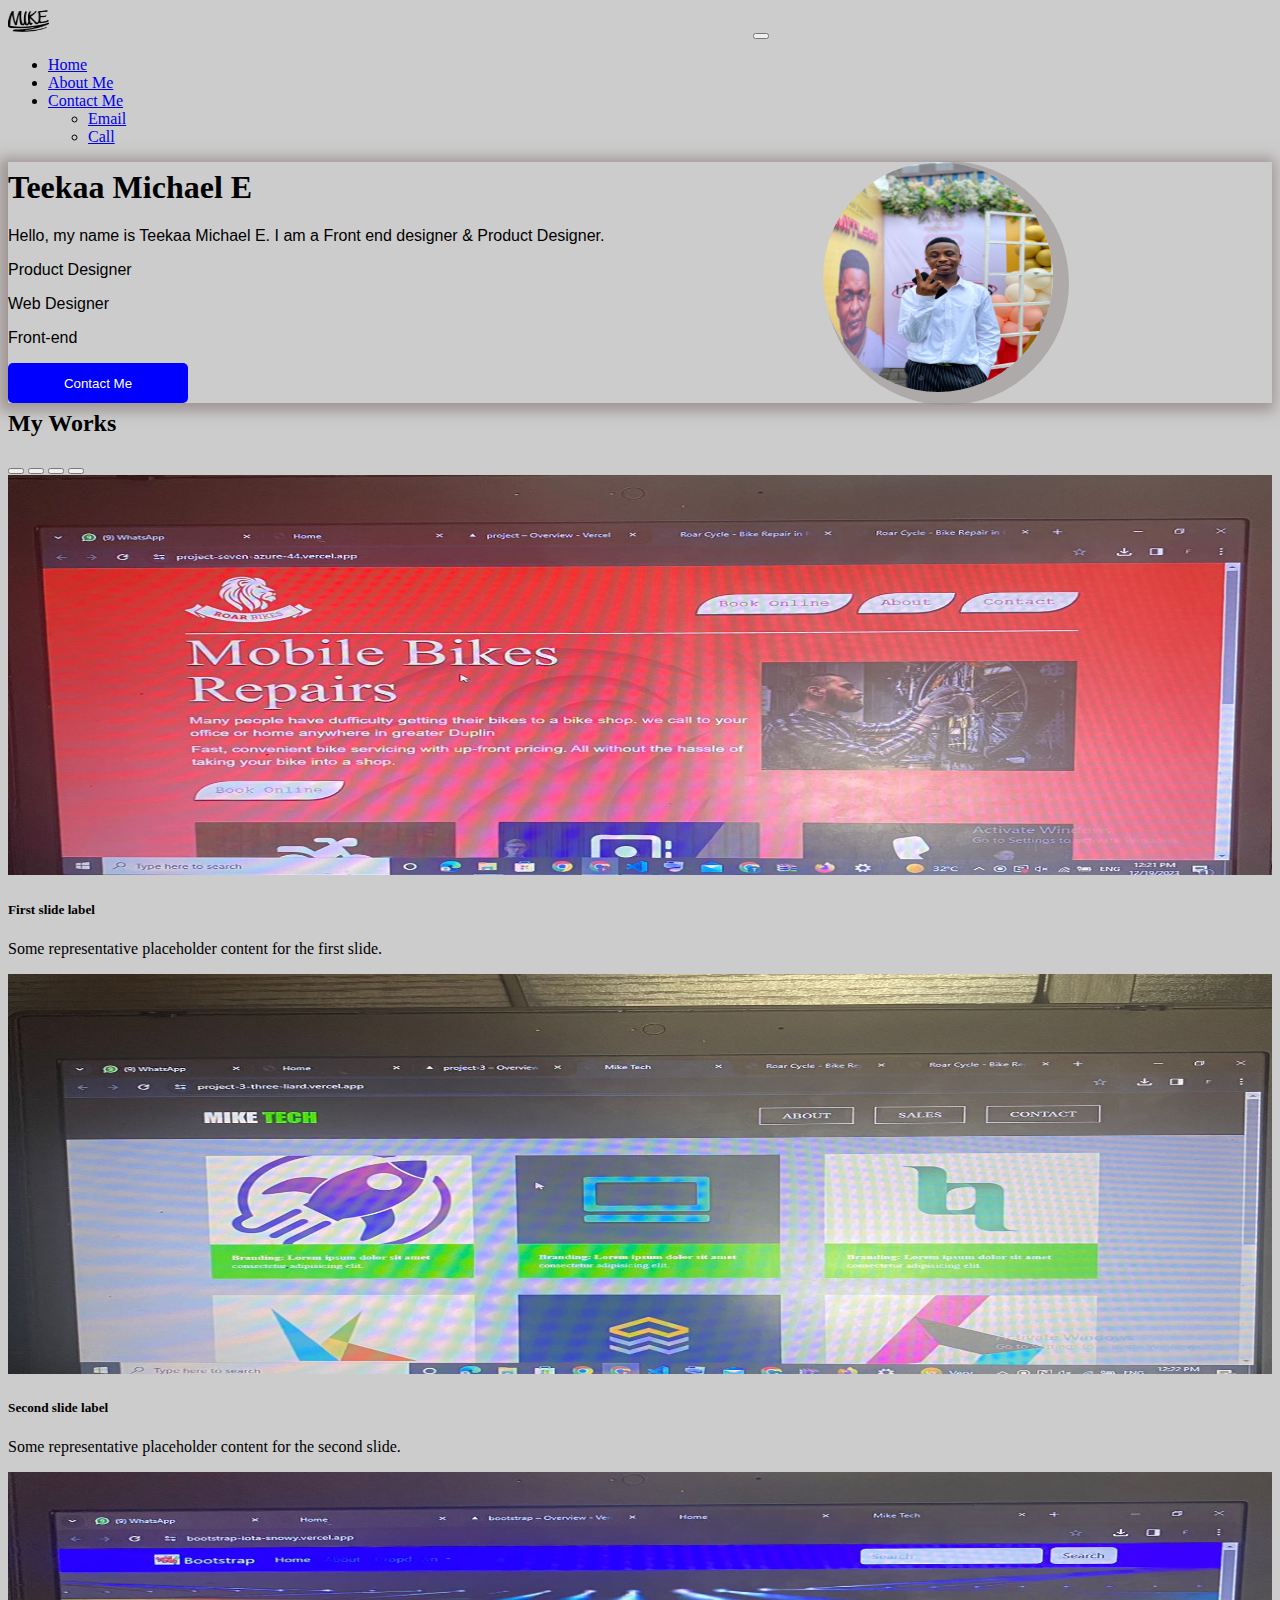
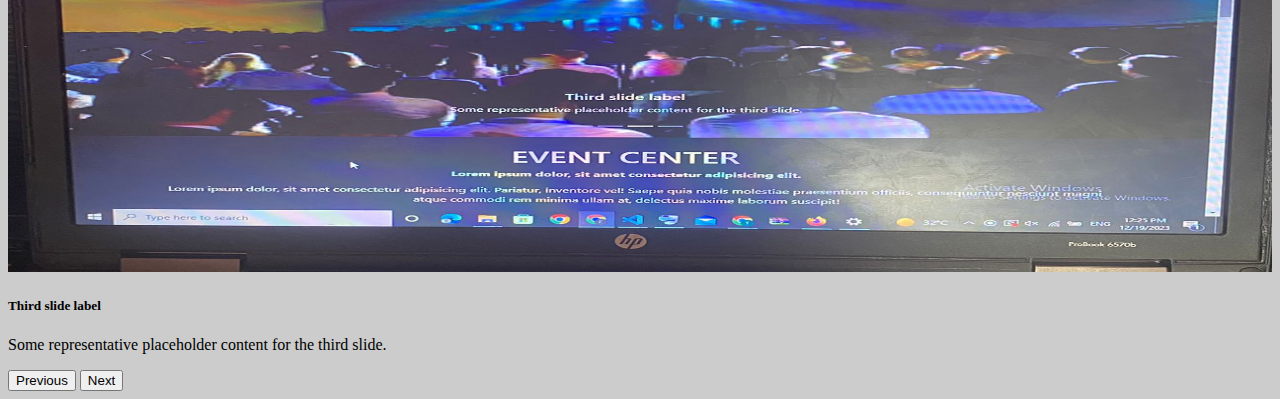
<file: index.html>
<!DOCTYPE html>
<html lang="en">

<head>
    <meta charset="UTF-8">
    <meta name="viewport" content="width=device-width, initial-scale=1.0">
    <!-- bootstrap css-->
    <link href="https://cdn.jsdelivr.net/npm/bootstrap@5.3.2/dist/css/bootstrap.min.css" rel="stylesheet"
        integrity="sha384-T3c6CoIi6uLrA9TneNEoa7RxnatzjcDSCmG1MXxSR1GAsXEV/Dwwykc2MPK8M2HN" crossorigin="anonymous">
    <!-- stylesheet -->
    <link rel="stylesheet" href="/style.css">
    <title>Home</title>
</head>

<body>
    <!-- nav  -->
    <nav class="navbar navbar-expand-lg  bg-body-secondary">
        <div class="container">
            <a class="navbar-brand navlogo" href="index.html"><img src="./images/download__2_-removebg-preview.png"
                    id="logoimg" alt=""></a>
            <button class="navbar-toggler" type="button" data-bs-toggle="collapse"
                data-bs-target="#navbarSupportedContent" aria-controls="navbarSupportedContent" aria-expanded="false"
                aria-label="Toggle navigation">
                <span class="navbar-toggler-icon"></span>
            </button>
            <div class="collapse navbar-collapse" id="navbarSupportedContent">
                <ul class="navbar-nav me-auto mb-2 mb-lg-0">
                    <li class="nav-item">
                        <a class="nav-link active" aria-current="page" href="index.html">Home</a>
                    </li>
                    <li class="nav-item">
                        <a class="nav-link" href="aboutme.html">About Me</a>
                    </li>

                    <li class="nav-item dropdown">
                        <a class="nav-link dropdown-toggle" href="#" role="button" data-bs-toggle="dropdown"
                            aria-expanded="false">
                            Contact Me
                        </a>
                        <ul class="dropdown-menu">
                            <li><a class="dropdown-item" href="#">Email</a></li>
                            <li><a class="dropdown-item" href="#">Call</a></li>

                        </ul>
                    </li>

                </ul>

            </div>
        </div>
    </nav>


    <!-- first container -->
    <div class="container  contain-div bg-body-secondary py-5 my-2 shadow">
        <div class="herobox1">

            <h1>Teekaa Michael E</h1>
            <p>Hello, my name is Teekaa Michael E. I am a Front end designer & Product Designer.</p>
            <p>Product Designer</p>
            <p>Web Designer</p>
            <p>Front-end</p>

            <a href="#"><button class="seemyworksbtn">Contact Me</button></a>


        </div>
        <div class="herobox2">
            <div class="imgcircle"></div>
            <img src="./images/logoimage.jpg" class="mainimg" alt="">
        </div>


    </div>


    </div>

    <!-- carousel -->
    <div class="container pb-5">
        <h2 class="text-center">My Works </h2>
        <div id="carouselExampleCaptions" class="carousel slide" data-bs-ride="carousel">
            <div class="carousel-indicators">
                <button type="button" data-bs-target="#carouselExampleCaptions" data-bs-slide-to="0" class="active"
                    aria-current="true" aria-label="Slide 1"></button>
                <button type="button" data-bs-target="#carouselExampleCaptions" data-bs-slide-to="1"
                    aria-label="Slide 2"></button>
                <button type="button" data-bs-target="#carouselExampleCaptions" data-bs-slide-to="2"
                    aria-label="Slide 3"></button>
                <button type="button" data-bs-target="#carouselExampleCaptions" data-bs-slide-to="3"
                    aria-label="Slide 4"></button>
            </div>
            <div class="carousel-inner">
                <div class="carousel-item active">
                    <img src="./images/images1.jpg" class="d-block" style="height: 400px; width: 100%;" alt="...">
                    <div class="carousel-caption d-none d-md-block">
                        <h5>First slide label</h5>
                        <p>Some representative placeholder content for the first slide.</p>
                    </div>
                </div>
                <div class="carousel-item">
                    <img src="./images/images2.jpg" class="d-block" style="height: 400px; width: 100%;" alt="...">
                    <div class="carousel-caption d-none d-md-block">
                        <h5>Second slide label</h5>
                        <p>Some representative placeholder content for the second slide.</p>
                    </div>
                </div>
                <div class="carousel-item">
                    <img src="./images/images3.jpg" class="d-block" style="height: 400px; width: 100%;" alt="...">
                    <div class="carousel-caption d-none d-md-block">
                        <h5>Third slide label</h5>
                        <p>Some representative placeholder content for the third slide.</p>
                    </div>
                </div>

            </div>
            <button class="carousel-control-prev" type="button" data-bs-target="#carouselExampleCaptions"
                data-bs-slide="prev">
                <span class="carousel-control-prev-icon" aria-hidden="true"></span>
                <span class="visually-hidden">Previous</span>
            </button>
            <button class="carousel-control-next" type="button" data-bs-target="#carouselExampleCaptions"
                data-bs-slide="next">
                <span class="carousel-control-next-icon" aria-hidden="true"></span>
                <span class="visually-hidden">Next</span>
            </button>
        </div>

    </div>





    <script src="https://cdn.jsdelivr.net/npm/bootstrap@5.3.2/dist/js/bootstrap.bundle.min.js"
        integrity="sha384-C6RzsynM9kWDrMNeT87bh95OGNyZPhcTNXj1NW7RuBCsyN/o0jlpcV8Qyq46cDfL"
        crossorigin="anonymous"></script>
</body>

</html>
</file>
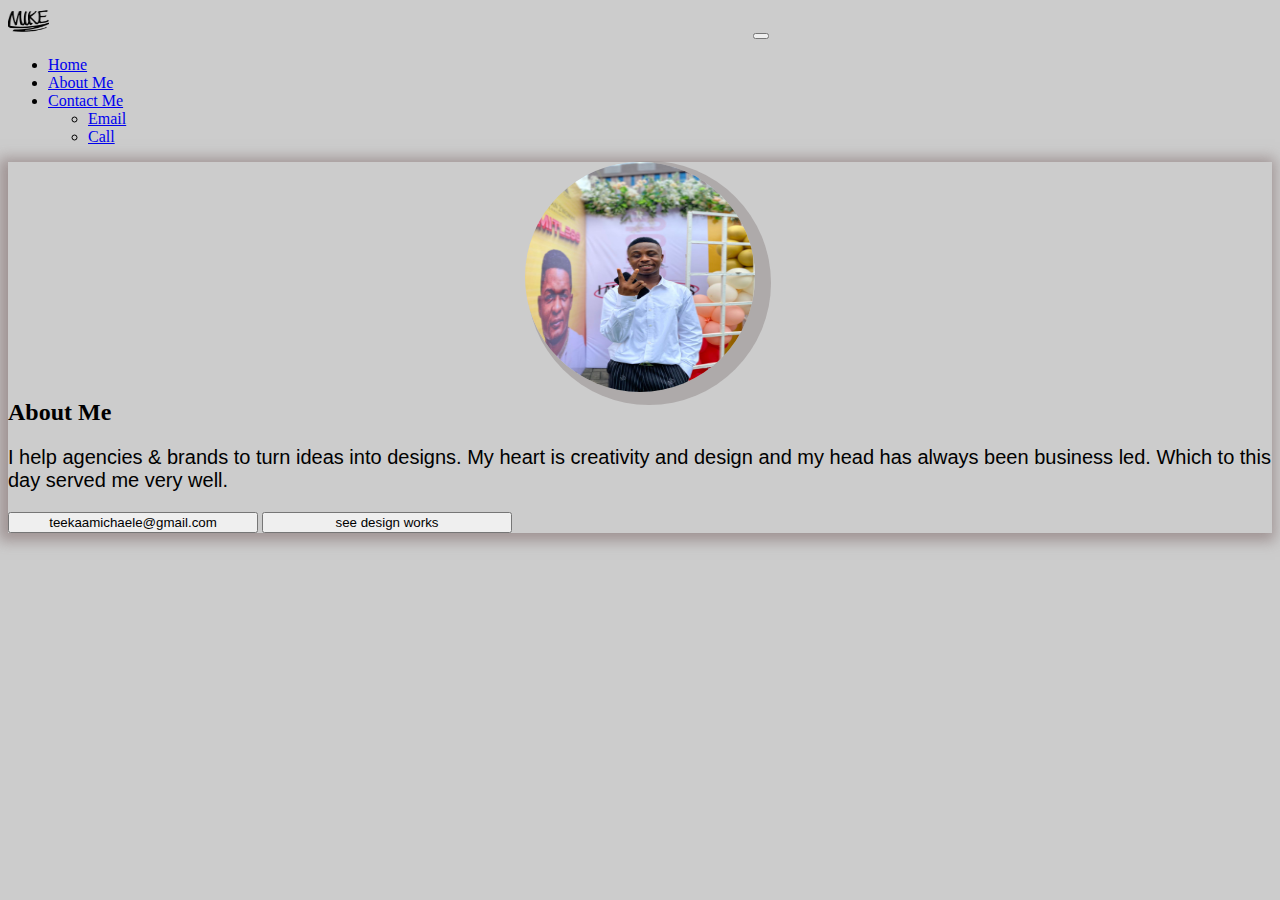
<file: aboutme.html>
<!DOCTYPE html>
<html lang="en">

<head>
    <meta charset="UTF-8">
    <meta name="viewport" content="width=device-width, initial-scale=1.0">
    <!-- bootstrap css-->
    <link href="https://cdn.jsdelivr.net/npm/bootstrap@5.3.2/dist/css/bootstrap.min.css" rel="stylesheet"
        integrity="sha384-T3c6CoIi6uLrA9TneNEoa7RxnatzjcDSCmG1MXxSR1GAsXEV/Dwwykc2MPK8M2HN" crossorigin="anonymous">
    <link rel="stylesheet" href="./style.css">
    <title>About Me</title>
</head>

<body>
    <!-- nav  -->
    <nav class="navbar navbar-expand-lg  bg-body-secondary">
        <div class="container">
            <a class="navbar-brand navlogo" href="index.html"><img src="./images/download__2_-removebg-preview.png"
                    id="logoimg" alt=""></a>
            <button class="navbar-toggler" type="button" data-bs-toggle="collapse"
                data-bs-target="#navbarSupportedContent" aria-controls="navbarSupportedContent" aria-expanded="false"
                aria-label="Toggle navigation">
                <span class="navbar-toggler-icon"></span>
            </button>
            <div class="collapse navbar-collapse" id="navbarSupportedContent">
                <ul class="navbar-nav me-auto mb-2 mb-lg-0">
                    <li class="nav-item">
                        <a class="nav-link active" aria-current="page" href="index.html">Home</a>
                    </li>
                    <li class="nav-item">
                        <a class="nav-link" href="aboutme.html">About Me</a>
                    </li>

                    <li class="nav-item dropdown">
                        <a class="nav-link dropdown-toggle" href="#" role="button" data-bs-toggle="dropdown"
                            aria-expanded="false">
                            Contact Me
                        </a>
                        <ul class="dropdown-menu">
                            <li><a class="dropdown-item" href="#">Email</a></li>

                            <li><a class="dropdown-item" href="#">Call</a></li>

                        </ul>
                    </li>

                </ul>

            </div>
        </div>
    </nav>

    
    </nav>
    <!-- first container -->
    <div class="container bg-body-secondary py-5 my-2 shadow">
        <div class="">
            <img src="./images/logoimage.jpg" class="abtimg" alt="">
        </div>

        <div class="text-center">
            <h2>About Me</h2>
            <p class="aboutp">I help agencies & brands to turn ideas into designs. My heart is creativity and design and
                my head has
                always been business led. Which to this day served me very well.</p>

            <!-- add social media icons -->
            <button type="submit"
                class="btn btn-danger abtbtn rounded-pill mb-2 mb-md-0">teekaamichaele@gmail.com</button>

            <button type="submit" class="btn btn-outline-secondary abtbtn rounded-pill">see design
                works</button>
        </div>



    </div>






    <script src="https://cdn.jsdelivr.net/npm/bootstrap@5.3.2/dist/js/bootstrap.bundle.min.js"
        integrity="sha384-C6RzsynM9kWDrMNeT87bh95OGNyZPhcTNXj1NW7RuBCsyN/o0jlpcV8Qyq46cDfL"
        crossorigin="anonymous"></script>
</body>

</html>
</file>
<file: style.css>
body {
    background-color: #ccc;
}

#logoimg {
    width: 41px;
    height: 28px;
}

.condiv {

    margin-top: 2px;
    height: 400px;

}

.navlogo {
    margin-right: 700px;
}

.seemyworksbtn {
    background-color: blue;
    color: white;
    height: 40px;
    width: 180px;
    border: none;
    border-radius: 5px;
    cursor: pointer;
}

.seemyworksbtn:hover {
    background-color: black;
    color: white;
    transition-duration: 1s;

}

main {
    min-height: 300px;
    display: flex;

}

.herobox1 {
    /* text-align: center; */

}

.herobox1 p {
    font-family: 'Segoe UI', Tahoma, Geneva, Verdana, sans-serif
}

.herobox2 {
    display: block;
    margin-inline: auto;

}

.mainimg {

    height: 230px;
    width: 230px;
    border-radius: 200px;
    box-shadow: 9px 6px 0px 7px rgba(153, 147, 147, 0.59);
    -webkit-box-shadow: 9px 6px 0px 7px rgba(153, 147, 147, 0.59);
    -moz-box-shadow: 9px 6px 0px 7px rgba(153, 147, 147, 0.59);
}

h1 {
    margin-top: 7px;
}

.imgcircle {}

.contain-div {
    display: flex;
}


/* about page */
.abtimg {
    height: 230px;
    width: 230px;
    border-radius: 200px;
    box-shadow: 9px 6px 0px 7px rgba(153, 147, 147, 0.59);
    -webkit-box-shadow: 9px 6px 0px 7px rgba(153, 147, 147, 0.59);
    -moz-box-shadow: 9px 6px 0px 7px rgba(153, 147, 147, 0.59);
    display: block;
    margin-inline: auto;
}

.abtbtn {
    /* display: inline-block;
    margin-inline: auto; */
    width: 250px;
}

.shadow {
    box-shadow: -3px 2px 13px 6px rgba(145, 130, 130, 0.75);
}

h2 {
    font-weight: 700;
    margin-top: 7px;
}

.aboutp {
    font-size: 20px;
    font-family: 'Gill Sans', 'Gill Sans MT', Calibri, 'Trebuchet MS', sans-serif;
}

/* screen sizes */
@media screen and (max-width: 1000px) {
    .contain-div {
        display: flex;
        flex-direction: column-reverse;
    }

    .navlogo {
        margin-right: 2px;
    }

    .shadow {
        box-shadow: 0 0 0;
    }

    .herobox1 {
        text-align: center;

    }


}
</file>
